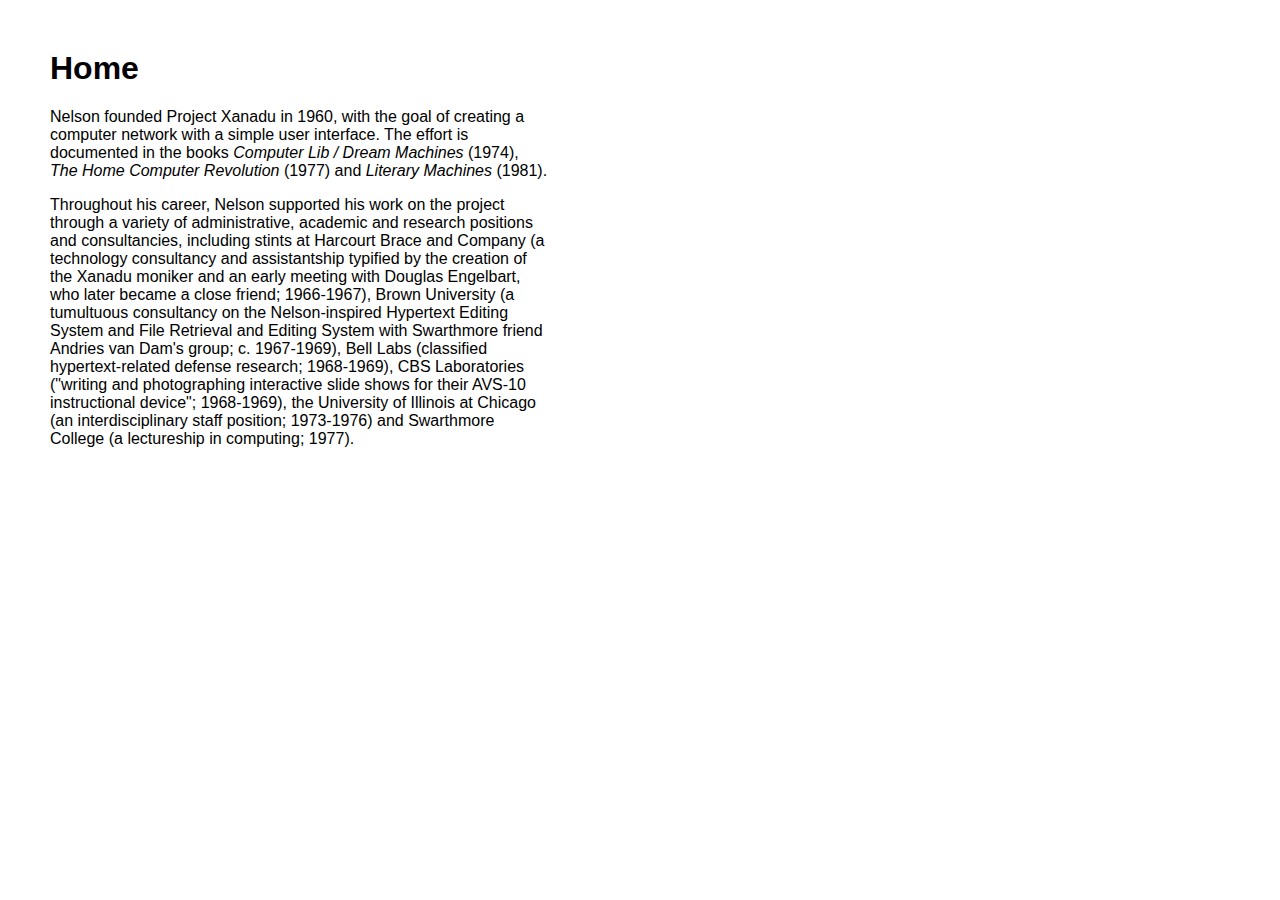
<file: index.html>
<!DOCTYPE html>
<html lang="en">
<head>

  <link rel="stylesheet" href="style.css"> 
</head>
<body>

  <article>
    <h1>Home</h1>
    <p>
      Nelson founded Project Xanadu in 1960, with the goal of creating a computer 
      network with a simple user interface. The effort is documented in the books 
      <i>Computer Lib / Dream Machines</i> (1974), <i>The Home Computer Revolution</i> (1977) 
      and <i>Literary Machines</i> (1981).
    </p>
    <p>
     Throughout his career, Nelson supported his work on the project through a variety of administrative, academic and research positions and consultancies, including stints at Harcourt Brace and Company (a technology consultancy and assistantship typified by the creation of the Xanadu moniker and an early meeting with Douglas Engelbart, who later became a close friend; 1966-1967), Brown University (a tumultuous consultancy on the Nelson-inspired Hypertext Editing System and File Retrieval and Editing System with Swarthmore friend Andries van Dam's group; c. 1967-1969), Bell Labs (classified hypertext-related defense research; 1968-1969), CBS Laboratories ("writing and photographing interactive slide shows for their AVS-10 instructional device"; 1968-1969), the University of Illinois at Chicago (an interdisciplinary staff position; 1973-1976) and Swarthmore College (a lectureship in computing; 1977).
    </p>
  </article>
</body>
</html>
</file>
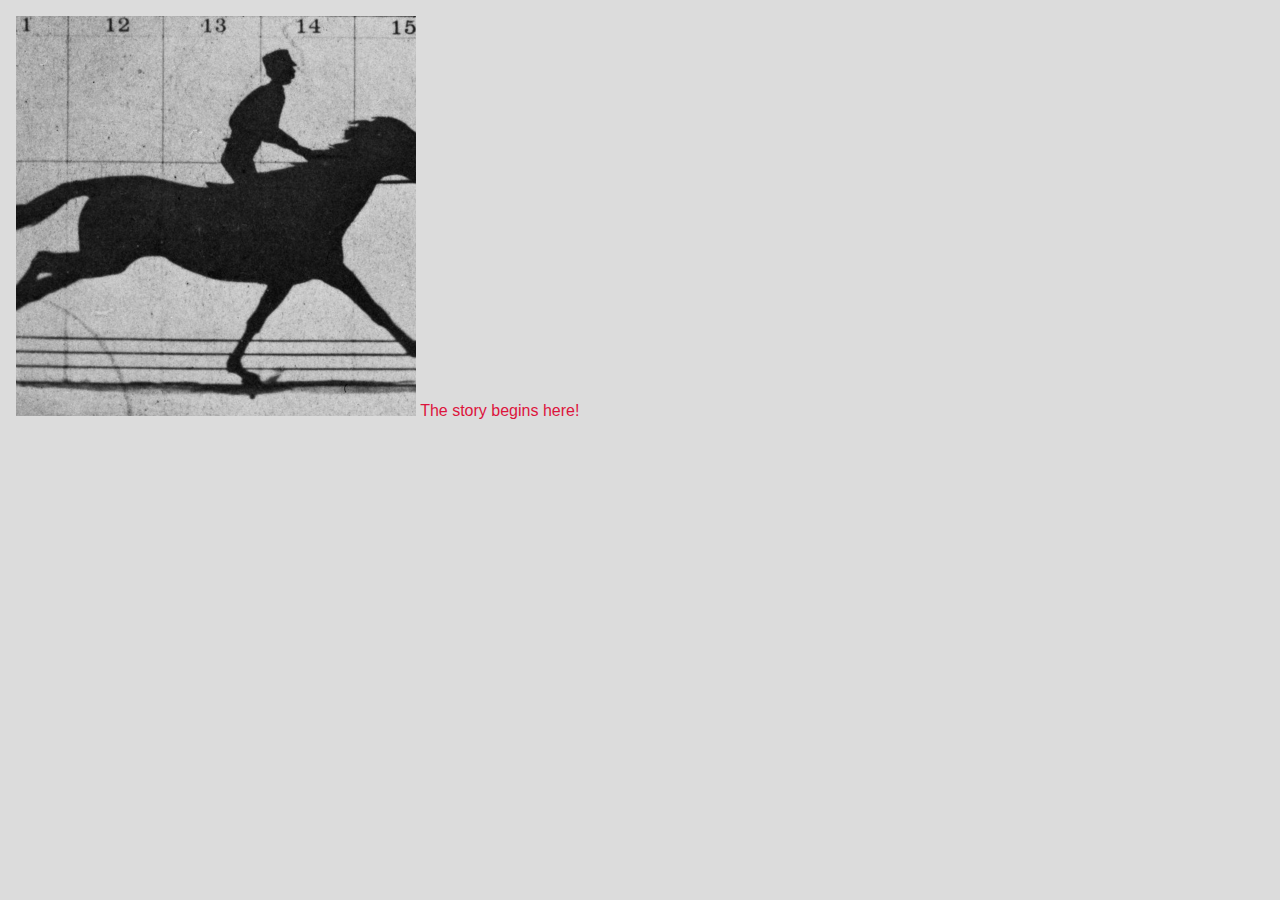
<file: week-05-gif-workshop/index.html>
<!DOCTYPE html>
<html>
<head>

  <link rel="stylesheet" href="style.css">

</head>


<body>

  <img src="images/horse-01.gif" width="400px">

  <a href="page1.html">The story begins here!</a>

</body>
</html>
</file>
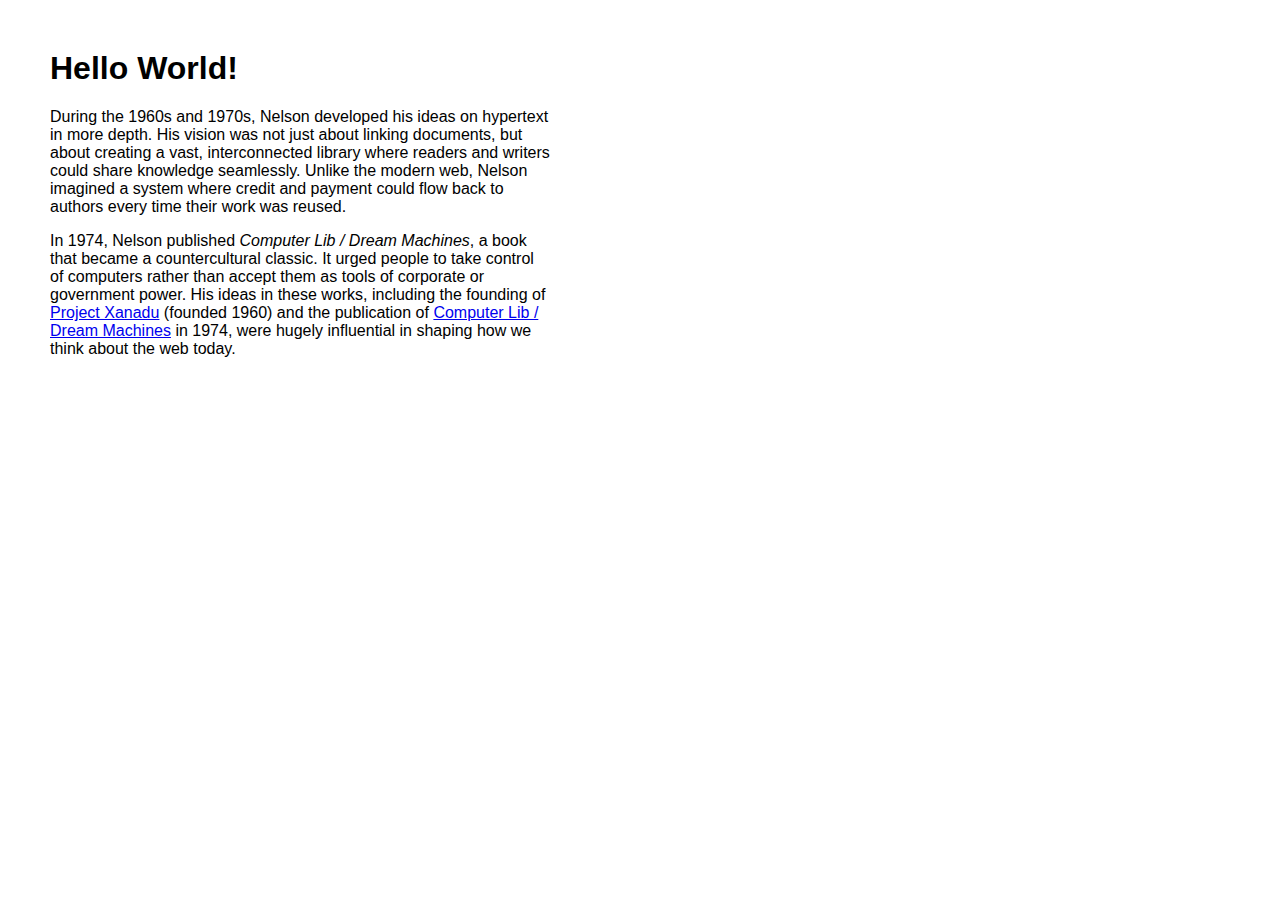
<file: hello-world.html>
<!DOCTYPE html>
<html>
<head>
  
  <link rel="stylesheet" type="text/css" href="style.css" />
</head>
<body>
  <!-- Navigation across all three pages -->


  <!-- Page-specific content -->
  <article>
  <h1>Hello World!</h1>
  
  <p>
  During the 1960s and 1970s, Nelson developed his ideas on hypertext in more depth. 
  His vision was not just about linking documents, but about creating a vast, 
  interconnected library where readers and writers could share knowledge seamlessly. 
  Unlike the modern web, Nelson imagined a system where credit and payment could flow 
  back to authors every time their work was reused.  
  
</p>

  <p>
  In 1974, Nelson published <i>Computer Lib / Dream Machines</i>, a book that became 
  a countercultural classic. It urged people to take control of computers rather than 
  accept them as tools of corporate or government power. His ideas in these works, 
  including the founding of <a href="https://en.wikipedia.org/wiki/Project_Xanadu" target="_blank">Project Xanadu</a> (founded 1960) and the publication of <a href="https://en.wikipedia.org/wiki/Computer_Lib/Dream_Machines" target="_blank">Computer Lib / Dream Machines</a> in 1974, were hugely influential in shaping how we think about the web today.
  </p>
</article>

</body>
</html>
</file>
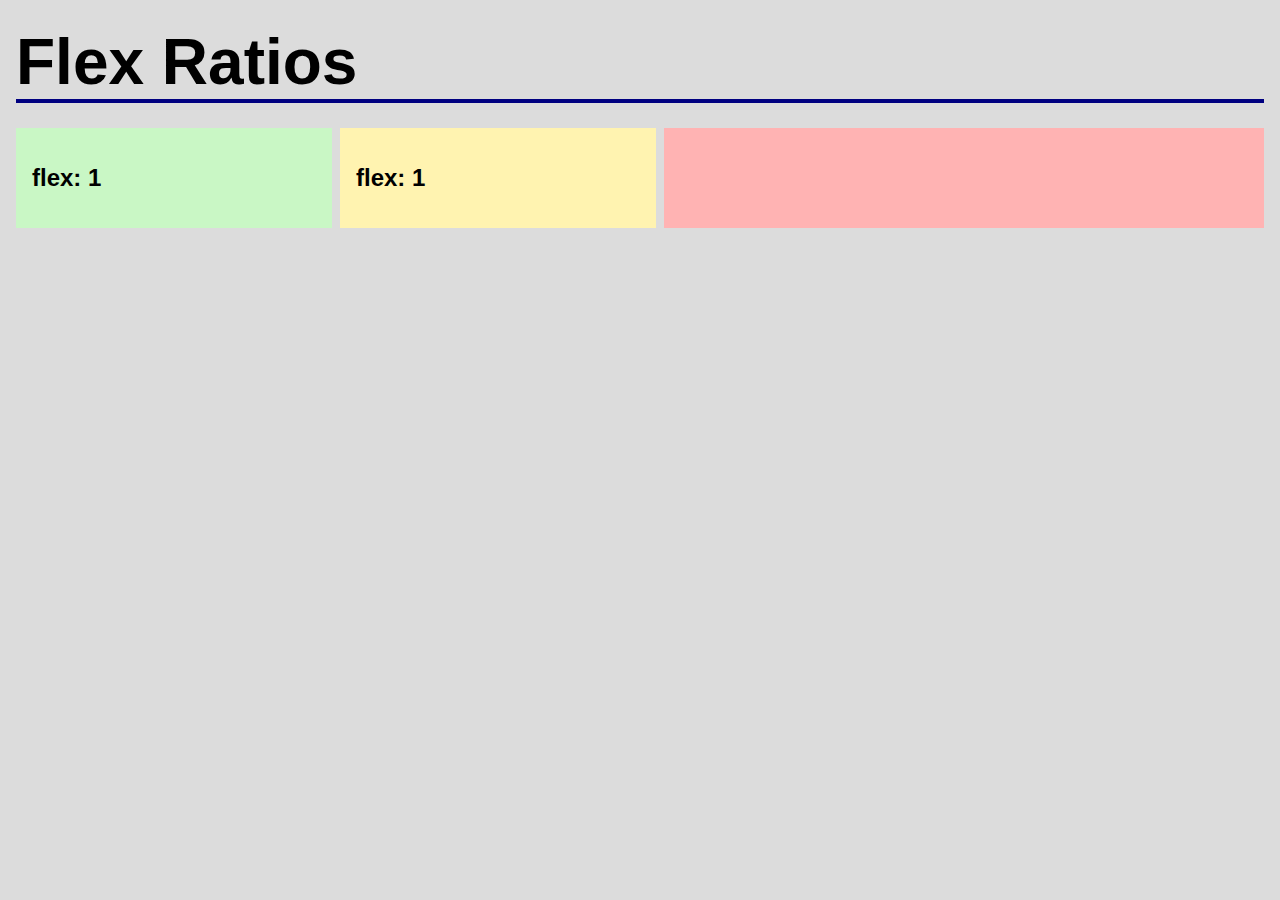
<file: week-05-gif-workshop/page1.html>
<!DOCTYPE html>
<html>
<head>

  <link rel="stylesheet" href="style.css">

</head>


<body>
    <h1>Flex Ratios</h1>

    <div class="main-panel">
        
        <div class="content-block green"><h2>flex: 1</h2></div>

        <div class="content-block yellow"><h2>flex: 1</h2></div>

        <div class="content-block red"><h2><a href="page2.html"></a></h2></div>

    </div>

</body>
</html>
</file>
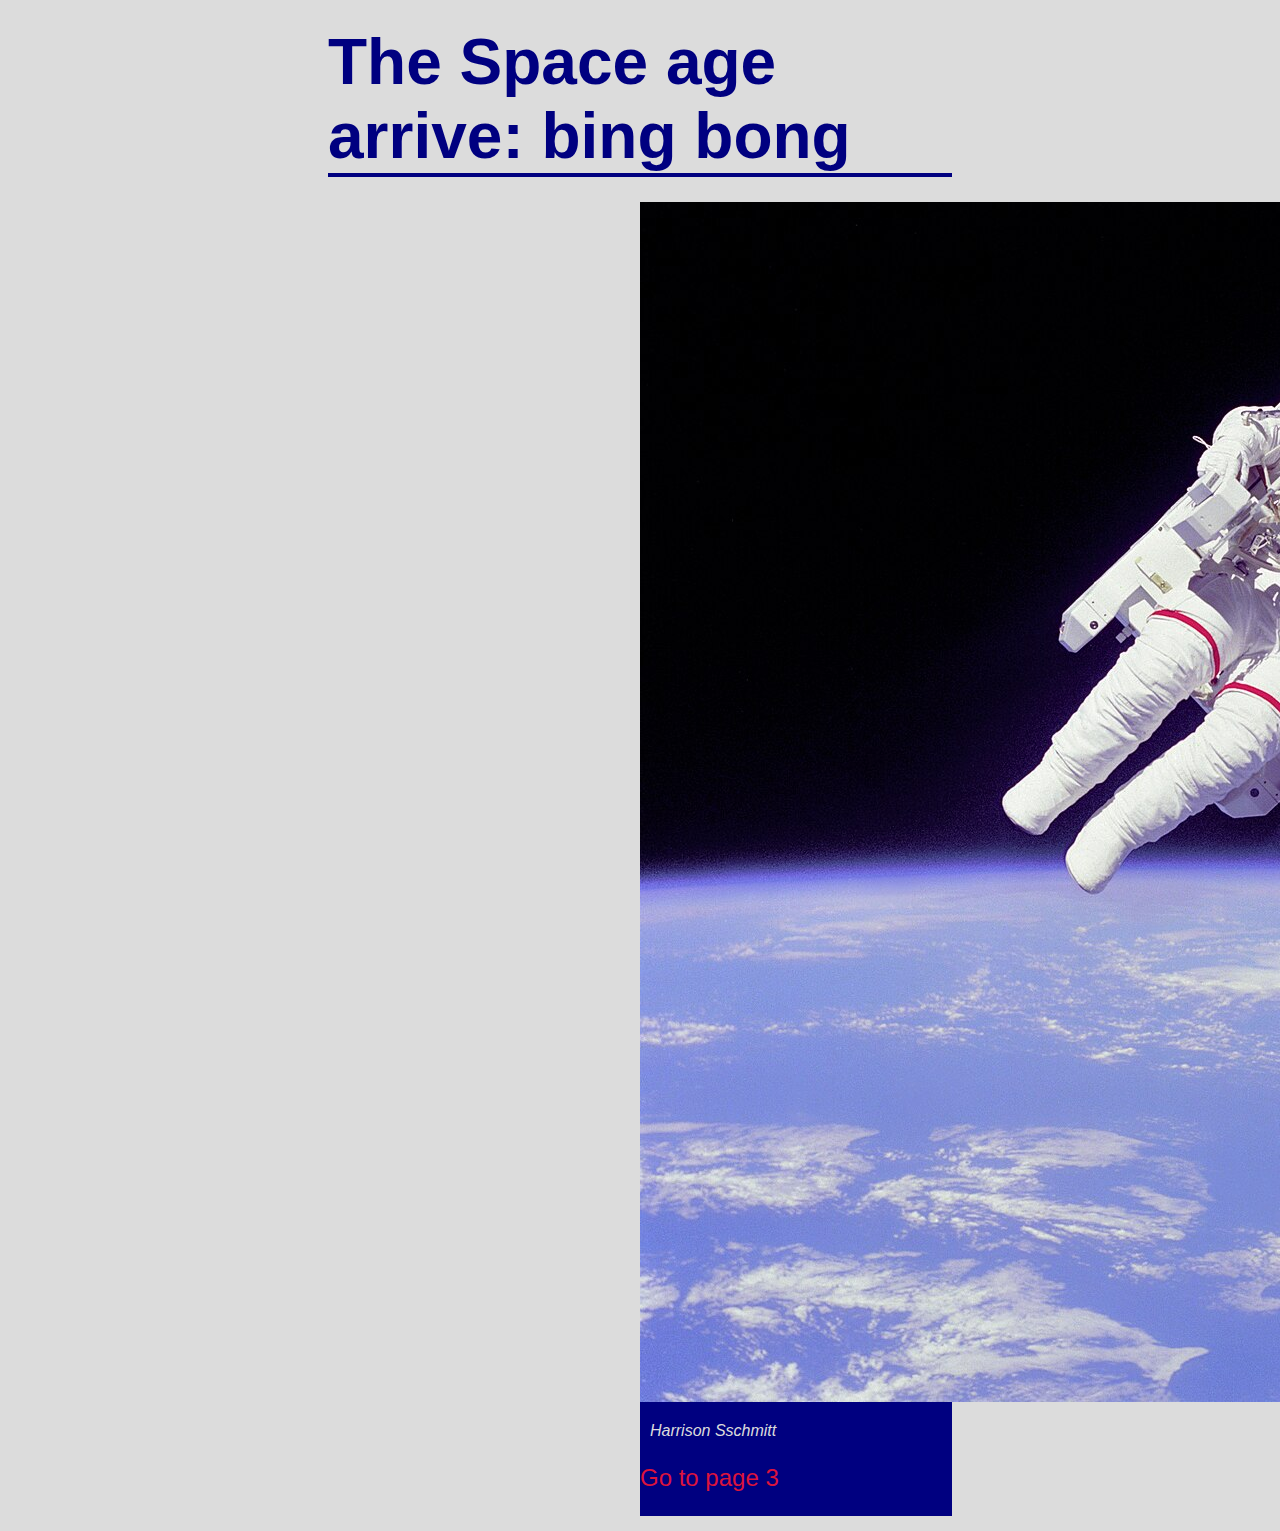
<file: week-05-gif-workshop/page2.html>
<!DOCTYPE html>
<html>
<head>

  <link rel="stylesheet" href="style.css">

</head>


<body>

 <div id="content">
    <h1>The Space age arrive: bing bong</h1>

    <div class="photo-container">
        <img src="images/astronaut.jpeg">
        <p class="caption">
            Harrison Sschmitt
        </p>

        <p>
            <a href="page3.html">Go to page 3</a>
        </p>

    </div>

 </div>

</body>
</html>
</file>
<file: style.css>
/* CSS Document — Wireframing and Navigation */

body {
  font-family: sans-serif;
  margin: 50px;
}

article {
  width: 500px; /* fixed width for main text block */
}
</file>
<file: week-05-gif-workshop/style.css>
/*CSS for page 1*/

body {margin: 16px;
    font-family: Arial, Helvetica, sans-serif; 
    background-color: gainsboro;
}

.main-panel {display: flex; 
    gap: 8px;
}

.content-block {
    padding: 16px;
    color: #000;
}

.green {
    background: #c9f7c5;
    flex: 1;
}

.yellow {
    background: #fff3b0;
    flex: 1;
}

.red {
    background: #ffb3b3; 
    flex: 2
}

/*CSS for page 2*/

#content {
    width: 50%;
    max-width: 800px;
    min-width: 250px;
    margin: 0 auto;
    font-family: sans-serif;
    color: navy;
}

h1 {
    font-size: 4rem;
    border-bottom: 4px solid navy;
    margin: 25px 0;
}

p {
    font-size: 1.5rem;
}

.photo-container {
    float: right;
    width: 50%;
    min-width: 230px;
    margin: 0 0 15px 25px;
    background: navy;
    color: gainsboro;
}

.photo {
    width: 100%;
    display: block;
}

.caption {
    font-size: 16px;
    padding: 0 10px;
    font-style: italic;
}

a {
    color: crimson;
    text-decoration: none;
}

a:hover {
    background: navy;
    color: gainsboro;
}

/*CSS for page 3*/
</file>
